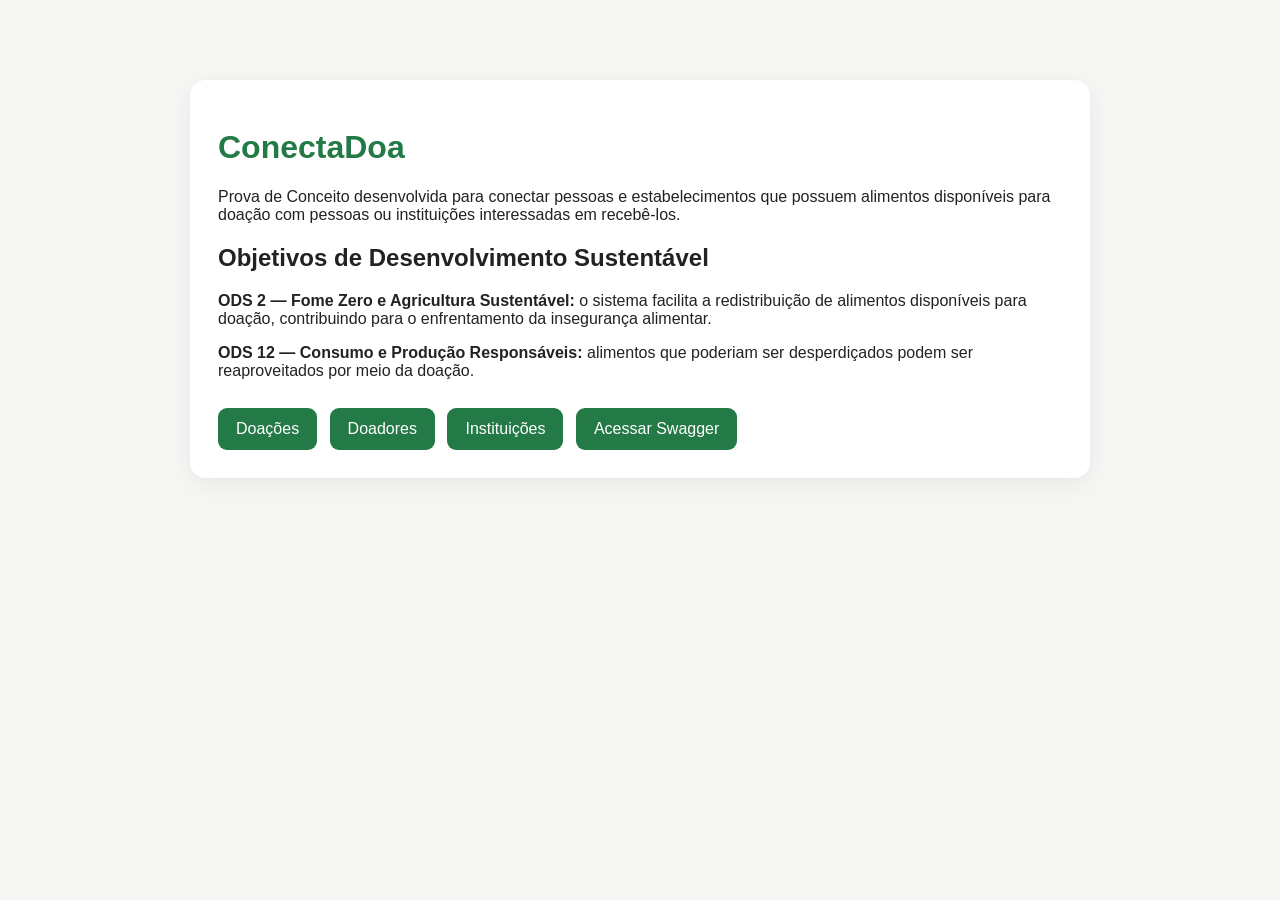
<file: src/main/resources/static/index.html>
<!DOCTYPE html>
<html lang="pt-BR">

<head>
    <meta charset="UTF-8">
    <meta name="viewport" content="width=device-width, initial-scale=1.0">

    <title>ConectaDoa</title>

    <style>
        body {
            font-family: Arial, sans-serif;
            max-width: 900px;
            margin: 60px auto;
            padding: 20px;
            background: #f6f7f4;
            color: #222;
        }

        h1 {
            color: #237a46;
        }

        .box {
            background: white;
            padding: 28px;
            border-radius: 16px;
            box-shadow: 0 6px 24px #0001;
        }

        .buttons {
            margin-top: 20px;
        }

        a {
            display: inline-block;
            margin: 8px 8px 0 0;
            padding: 12px 18px;
            background: #237a46;
            color: white;
            text-decoration: none;
            border-radius: 9px;
        }

        a:hover {
            opacity: 0.9;
        }
    </style>
</head>

<body>

<main class="box">

    <h1>ConectaDoa</h1>

    <p>
        Prova de Conceito desenvolvida para conectar pessoas e estabelecimentos
        que possuem alimentos disponíveis para doação com pessoas ou instituições
        interessadas em recebê-los.
    </p>

    <h2>Objetivos de Desenvolvimento Sustentável</h2>

    <p>
        <strong>ODS 2 — Fome Zero e Agricultura Sustentável:</strong>
        o sistema facilita a redistribuição de alimentos disponíveis para doação,
        contribuindo para o enfrentamento da insegurança alimentar.
    </p>

    <p>
        <strong>ODS 12 — Consumo e Produção Responsáveis:</strong>
        alimentos que poderiam ser desperdiçados podem ser reaproveitados
        por meio da doação.
    </p>

    <div class="buttons">

        <a href="/crud.html">
            Doações
        </a>

        <a href="/doadores.html">
            Doadores
        </a>

        <a href="/instituicoes.html">
            Instituições
        </a>

        <a href="/swagger-ui.html">
            Acessar Swagger
        </a>

    </div>

</main>

</body>

</html>
</file>
